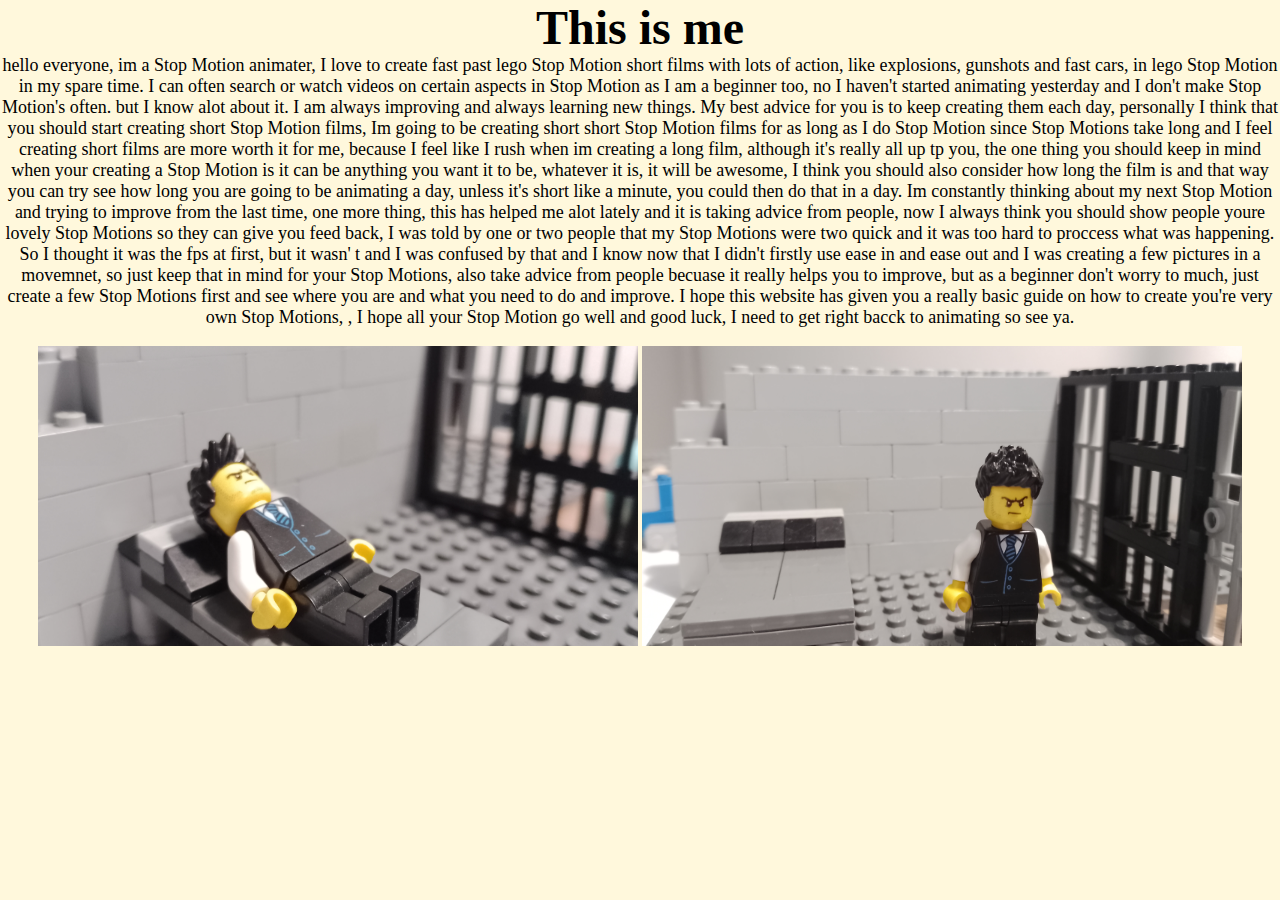
<file: about.html>
<!DOCTYPE html>
<html lang="en">
<head>
  <meta charset="UTF-8">
  <meta name="viewport" content="width=device-width, initial-scale=1.0">
  <title>A Beginners Guide To Stop Motion</title>
  <link href="style.css" rel="stylesheet" type="text/css"/>
</head>
<body>
  <nav>
    <ul>
      <li><a href="index.html">Home</a></li>
      <li><a href="about.html">About</a></li>
      <li><a href="videos.html">Videos</a></li>
      <li><a href="contact.html">Contact</a></li>   
    </ul>
    </nav>
   
               <h1>This is me</h1>
              <p>hello everyone, im a Stop Motion animater, I love to create fast past lego Stop Motion short films with lots of action, like explosions, gunshots and fast cars, in lego Stop Motion in my spare time.
               I can often search or watch videos on certain aspects in Stop Motion as I am a beginner too, no I haven't started animating yesterday and I don't make Stop Motion's often.
               but I know alot about it. I am always improving and always learning new things. My best advice for you is to keep creating them each day, personally I think that you should start creating short Stop Motion films, Im going to be creating short
               short Stop Motion films for as long as I do Stop Motion since Stop Motions take long and I feel creating short films are more worth it for me, because I feel like I rush when im creating a long film, although it's really all up tp you, the one thing you should keep
               in mind when your creating a Stop Motion is it can be anything you want it to be, whatever it is, it will be awesome, I think you should also consider how long the film is and that way you can try see how long you are going to be animating a day, unless it's short like a minute, you could then do that in a day.
               Im constantly thinking about my next Stop Motion and trying to improve from the last time, one more thing, this has helped me alot lately and it is taking advice from people, now I always think you should show people youre lovely Stop Motions so they can give you feed back, I was told by one or two people that my Stop Motions were two quick and it was too hard to proccess what was happening.
               So I thought it was the fps at first, but it wasn' t and I was confused by that and I know now that I didn't firstly use ease in and ease out and I was creating a few pictures in a movemnet, so just keep that in mind for your Stop Motions, also take advice from people becuase it really helps you to improve, but as a beginner don't worry to much, just create a few Stop Motions first and see where you are and what you need to do and improve.
               I hope this website has given you a really basic guide on how to create you're very own Stop Motions, , I hope all your Stop Motion go well and good luck, I need to get right bacck to animating so see ya.</p>
               <br>
               <img src="image.jpg" width="600" height="300" />
               <img src="last.jpg" width="600" height="300" />
  
</body>
</html>
</file>
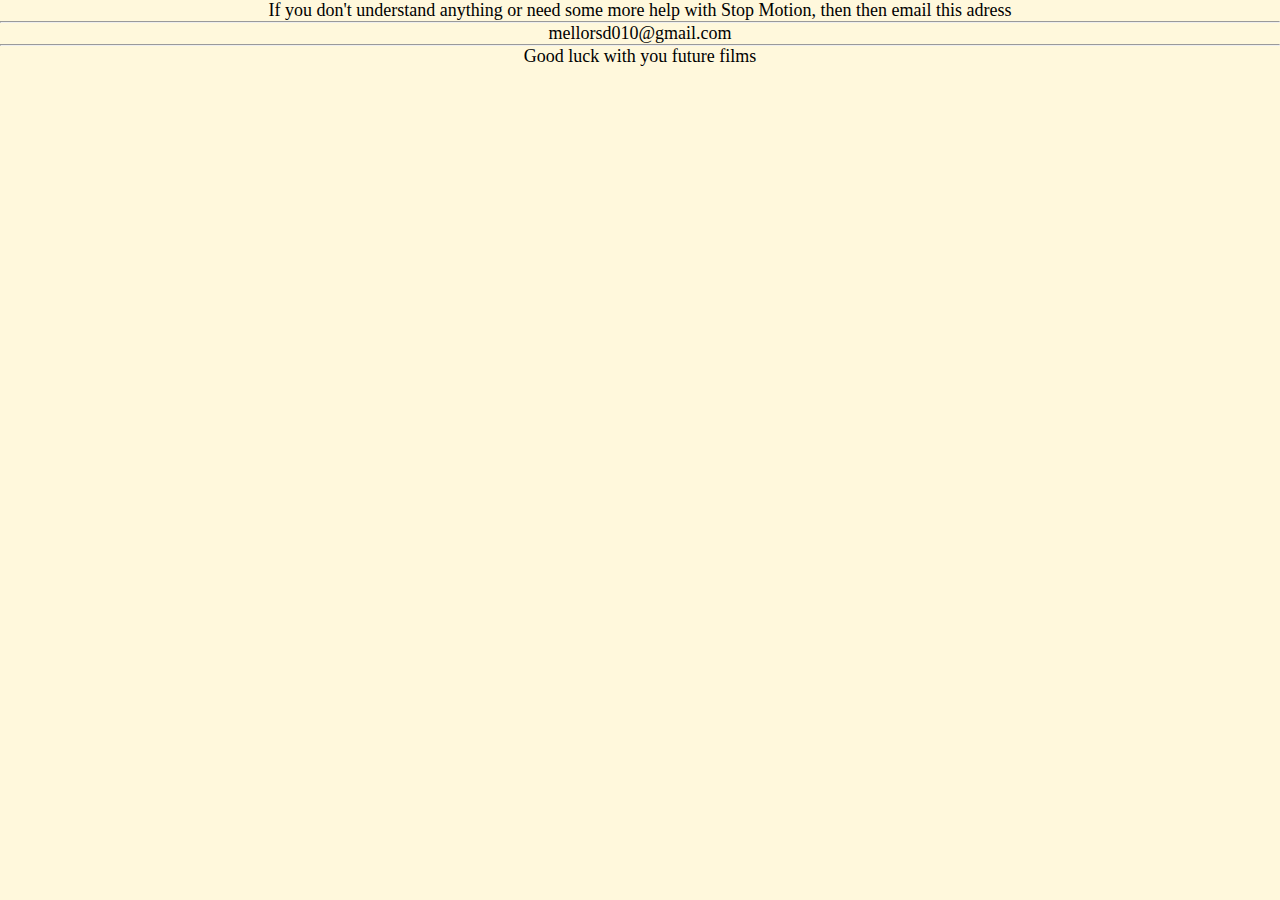
<file: contact.html>
<!DOCTYPE html>
<html lang="en">
<head>
  <meta charset="UTF-8">
  <meta name="viewport" content="width=device-width, initial-scale=1.0">
  <title>A Beginners Guide To Stop Motion</title>
  <link href="style.css" rel="stylesheet" type="text/css"/>
</head>
<body>
  <nav>
    <ul>
      <li><a href="index.html">Home</a></li>
      <li><a href="about.html">About</a></li>
      <li><a href="videos.html">Videos</a></li>
      <li><a href="contact.html">Contact</a></li>   
    </ul>
    </nav>
  

      <p>If you don't understand anything or need some more help with Stop Motion, then then email this adress</p>
      <hr>
      <p>mellorsd010@gmail.com</p>
      </hr>
      <hr>
      <p>Good luck with you future films</p>
      </hr>  
</body>
</html>
</file>
<file: style.css>
* {
  margin: 0;
  padding: 0;

}

body {
  background-color: cornsilk;
  font-style: initial;
}

nav {
  width: 100%;
  height: 100px;
  background-color: black; 
}

ul {
  margin-left: -20px;
  margin-top: -100px;
}

ul li {
 list-style: none;
 display: inline-block;
 float: left;
 line-height: 100px;
}

ul li a {
  display: block;
  text-decoration: none;
  font-size: 14px;
  font-family: arial;
  color: white;
  padding: 0 20px;
  margin-left: 20px;
  padding-left: 10px;
}

.logo {
 text-align: right;
}

ul li a:hover {
  color: orange;
}

body {
  text-align: center;
}

p {
  font-size: 18px;
  color: black;
}

h1 {
  font-size: 3rem;
  color: black;
}

.video-1 {
 text-align: end;
}

.video-2 {
 text-align: end;
}

.video-3 {
 text-align: left;
 margin-top: -680px;
}

.video-4 {
 text-align: left;
}
</file>
